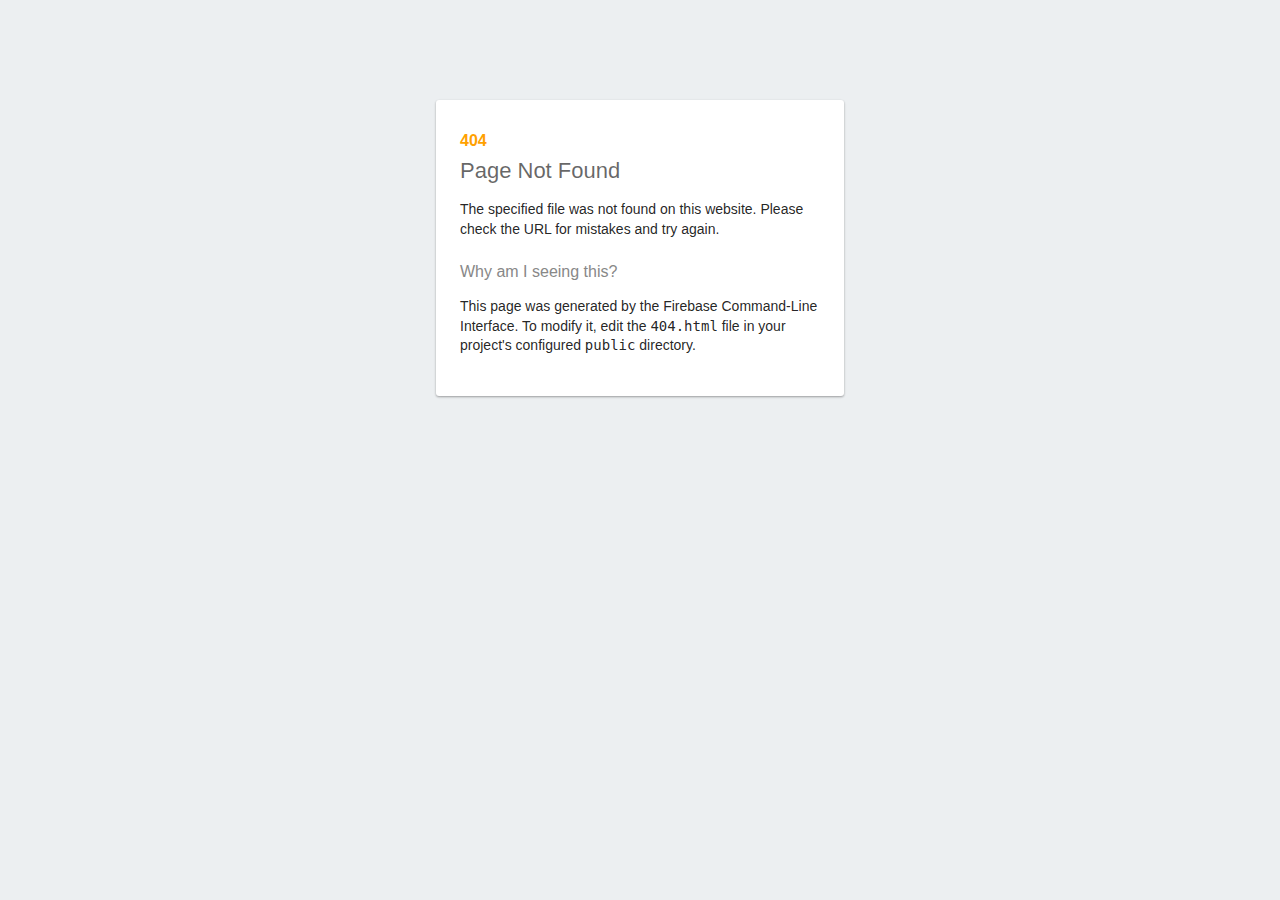
<file: css/owl.video.play.html>
<!DOCTYPE html>
<html>
  <head>
    <meta charset="utf-8">
    <meta name="viewport" content="width=device-width, initial-scale=1">
    <title>Page Not Found</title>

    <style media="screen">
      body { background: #ECEFF1; color: rgba(0,0,0,0.87); font-family: Roboto, Helvetica, Arial, sans-serif; margin: 0; padding: 0; }
      #message { background: white; max-width: 360px; margin: 100px auto 16px; padding: 32px 24px 16px; border-radius: 3px; }
      #message h3 { color: #888; font-weight: normal; font-size: 16px; margin: 16px 0 12px; }
      #message h2 { color: #ffa100; font-weight: bold; font-size: 16px; margin: 0 0 8px; }
      #message h1 { font-size: 22px; font-weight: 300; color: rgba(0,0,0,0.6); margin: 0 0 16px;}
      #message p { line-height: 140%; margin: 16px 0 24px; font-size: 14px; }
      #message a { display: block; text-align: center; background: #039be5; text-transform: uppercase; text-decoration: none; color: white; padding: 16px; border-radius: 4px; }
      #message, #message a { box-shadow: 0 1px 3px rgba(0,0,0,0.12), 0 1px 2px rgba(0,0,0,0.24); }
      #load { color: rgba(0,0,0,0.4); text-align: center; font-size: 13px; }
      @media (max-width: 600px) {
        body, #message { margin-top: 0; background: white; box-shadow: none; }
        body { border-top: 16px solid #ffa100; }
      }
    </style>
  </head>
  <body>
    <div id="message">
      <h2>404</h2>
      <h1>Page Not Found</h1>
      <p>The specified file was not found on this website. Please check the URL for mistakes and try again.</p>
      <h3>Why am I seeing this?</h3>
      <p>This page was generated by the Firebase Command-Line Interface. To modify it, edit the <code>404.html</code> file in your project's configured <code>public</code> directory.</p>
    </div>
  </body>
</html>
</file>
